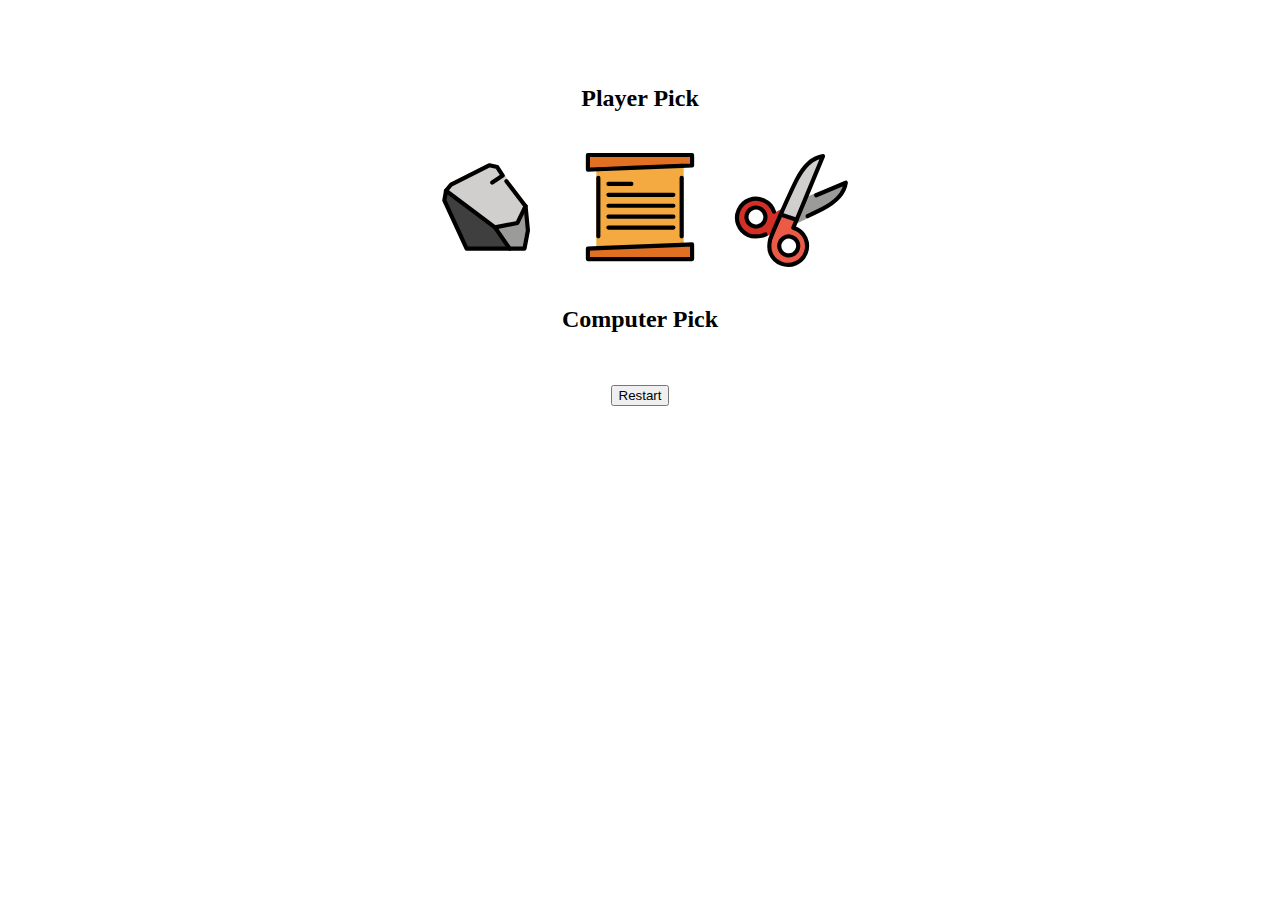
<file: index.html>
<!DOCTYPE html>
<html lang="en">
<head>
    <meta charset="UTF-8">
    <meta http-equiv="X-UA-Compatible" content="IE=edge">
    <meta name="viewport" content="width=device-width, initial-scale=1.0">
    <title>Document</title>
    <link rel="stylesheet" href="style.css">
</head>
<body>
    <div class="main-top-container">
        <div class="score-container">
            <div class="player-score-box"></div>
            <div class="computer-score-box"></div>
        </div>
        <h3 class="winner-box"></h3>
    </div>
    <div class="player-container">
        <h2 class="player-header">Player Pick</h2>
        <div class="player-btn-container">
            <img src="images/rock-img.svg" class="btn" id="rock">
            <img src="images/paper-img.svg" class="btn" id="paper">
            <img src="images/scissor-img.svg" class="btn" id="scissors">
        </div>
    </div>
    <div class="computer-container">
        <h2 class="computer-header">Computer Pick</h2>
        <p class="computer-choice-box"></p>
    </div>
    <div class="R-btn-container">
        <button class="restart-btn">Restart</button>
    </div>
<script src="main.js"></script>
</body>
</html>
</file>
<file: style.css>
/*main top container */
.main-top-container{
    display: flex;
    flex-direction: column;
    justify-content: space-evenly;
    align-items: center;
}

/* player and computer score display inside its flex container*/
.score-container{
    display: flex;
    flex-direction: row;
    justify-content: space-evenly;
    align-items: center;
    gap: 25px;
}
.player-score-box{
    align-self: flex-start;

}
.computer-score-box{
    align-self: flex-end;
}

/*displays the winner*/
.winner-box{
    align-self: center;
    height: 20px;
}

/* player section */
.player-container{
    display: flex;
    flex-direction: column;
    justify-content: space-evenly;
    align-items: center;
}

/* rock, papper, scissor images which are clickage e.g. buttons */
.btn{
    width: 150px;
    height: 150px;
}


/* computer section */

.computer-container{
    display: flex;
    flex-direction: column;
    justify-content: space-evenly;
    align-items: center;
}

/* restart button container and button*/

.R-btn-container{
    text-align: center;
}
</file>
